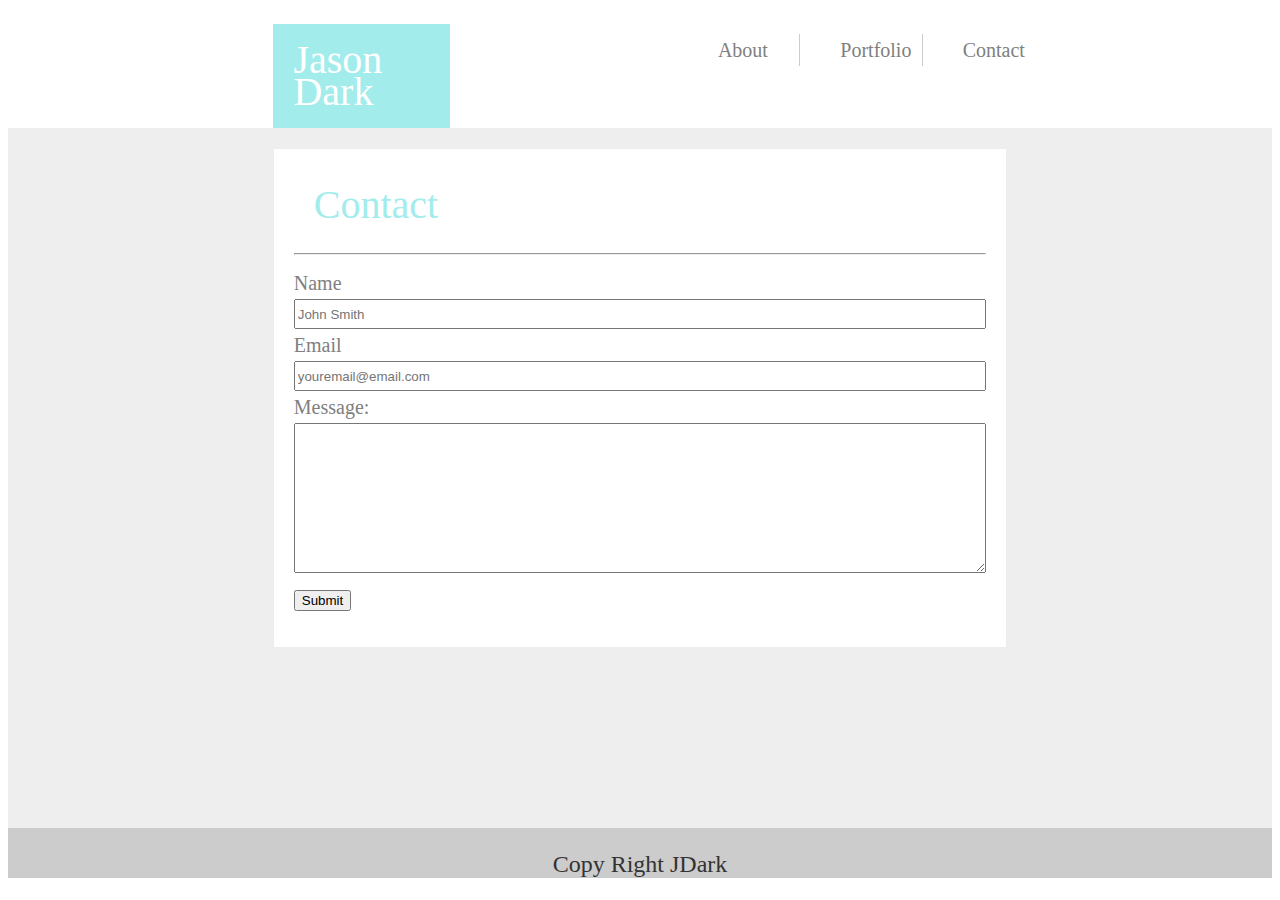
<file: contact.html>
<!DOCTYPE html>
<html lang="en-us">

<head>
  <meta charset="UTF-8">
  <title>Contact Jason Dark</title>
  <link rel="stylesheet" type="text/css" href="assets/css/style.css">
</head>

    <body>

        <section class="jason-dark">
        Jason Dark
        </section>
<ul>
        <li class="about">
         <a href="index.html">About</a>
        </li>

        <li class="portfolio">
        <a href="portfolio.html">Portfolio</a>
        </li>

        <li class="contact">
        <a href="contact.html">Contact</a>
        </li>
</ul>    
<section class="middle-backdrop">
    <aside>
        <section class="about-me">Contact</section>
       <hr/> 
        <form>
            Name
            <input type="text" id="name" placeholder="John Smith">
            Email
            <input type="text" id="email" placeholder="youremail@email.com">
            Message:
            <textarea type="text" id="message"></textarea>
            <button>Submit</button>
        </form>
    </aside>
</section>

  <footer>
  Copy Right JDark
  </footer>

</body>

</html>
</file>
<file: assets/css/style.css>
* {
    box-sizing: border-box;
  }
    
    body {
      font-size: 24px;
      line-height: 32px;
      color: #333;
    }
  
    section {
      padding: 20px;
    }
  
    a {
      text-decoration: none;
      color: gray;
    }
    
    .jason-dark {
      margin-left: 21%;
      margin-right: 18%;
      color: white;
      float: left;
      width: 14%;
      background: rgb(163, 236, 236);
      font-size: 40px;
    }
  
    ul {
      list-style-type: none;
    }
  
    li {
      display: inline-block;
      border-right: 1px solid #ccc;
      padding: inherit;
      }
  
      li:last-child  { border: 0; }
    
    .about {
      float: left;
      width: 10%;
      background:white;
      font-size: 20px;
      margin-top: 10px;
    }
    
    .portfolio {
      float: left;
      width: 10%;
      background: white;
      font-size: 20px;
      margin-top: 10px;
    }
  
    .contact {
      float: left;
      width: 10%;
      background:white;
      font-size: 20px;
      margin-top: 10px;
    }
    
    .middle-backdrop {
      height: 700px;
      width: 100%;
      margin-bottom: 0%;
      overflow: auto;
      clear: both;
      background: #eee;
    }
    .about-me {
      clear: both;
      text-align: left;
      font-size: 40px; 
      background: white;
      color:rgb(163, 236, 236);
      width: 100%;
    }
  
    hr {
      line-height: 1px;
    }
  
    .pic {
      margin-top: 25px;
      clear: both;
      height: 200px;
      float: left; 
      padding-right: 15px;
    }
    
    aside {
      width: 60%;
      height: 500px;
      padding: 20px;
      margin-left: 20%;
      background: #fff;
      border: 1px solid #eee;
    }
    
    footer {
      height: 50px;
      margin-top: 0;
      margin-bottom: 0;
      padding: 20px;
      clear: both;
      background: #ccc;
      text-align: center;
    }

    form {
      color: gray;
      font-size: 20px;
    }

    input {
      display: block;
      width: 100%;
    }

    #name {
      height: 30px;
    }

    #email {
      height: 30px;
    }

    #message {
      height: 150px;
      width: 100%;
    }

    #paside {
      height: 1000px;
    }

    .ppic {
      display: block;
      float: left;
      margin-left: 13%;
      padding: 5px;
    }
</file>
